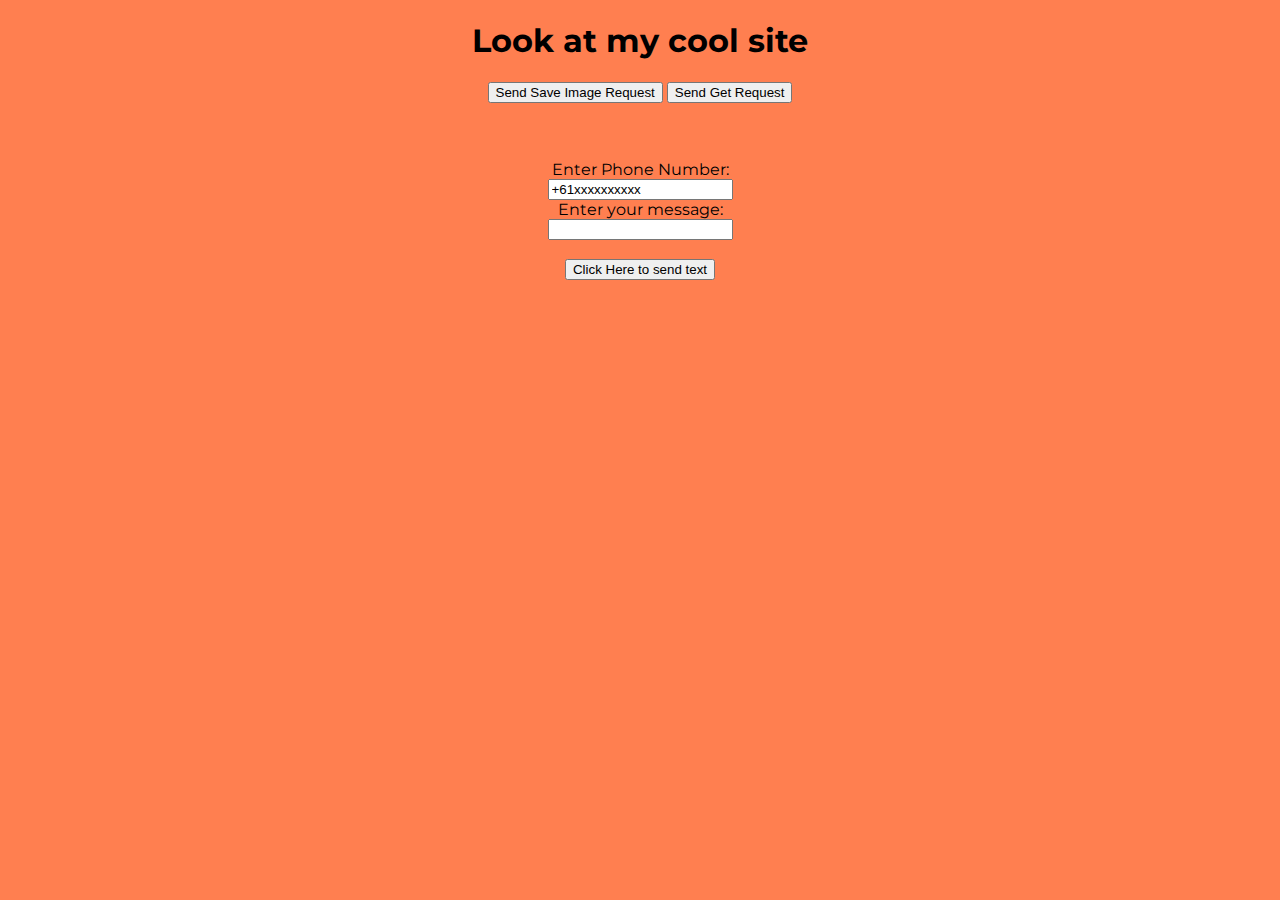
<file: website/frontend/index.html>
<!DOCTYPE html>
<html>
    <head>
        <link rel="stylesheet" type="text/css" href="styles.css">
        <script src="frontend_code.js"></script>
    </head>
    <body>
        <div>
          <h1>Look at my cool site</h1>
          <input type="button" value="Send Save Image Request" onclick=postImage() />
          <input type="button" value="Send Get Request" onclick=getImage() />
        </div><br><br><br>
        <div>
          <form>
            <label for="phone_input">Enter Phone Number:</label><br>
            <input type="text" id="phone_input" name="phone_input" value="+61xxxxxxxxxx"><br>
            <label for="sms_message_input">Enter your message:</label><br>
            <input type="text" id="sms_message_input" name="sms_message_input"><br><br>
            <input type="button" Value="Click Here to send text" onclick=sendSMS()>
          </form> 
        </div>
    </body>

</html>
</file>
<file: website/frontend/styles.css>
@import url("https://fonts.googleapis.com/css2?family=Montserrat:wght@450&family=Ubuntu&display=swap");

body {
    font-family: "Montserrat", sans-serif;
    text-align: center;
    background-color: coral;
}

p {
    font-family: "Ubuntu";
    font-weight: lighter;
    color: #8f8f8f;
}

/* Heading */

/* Sections */
.coloured-section {
    background-color: coral;
    color: white;
}

/* Navigation Bar */

.navbar {
    padding-bottom: 4.5rem;
    font-size: 1rem;
}

.navbar-brand {
    font-weight: bold;
    font-family: "Ubuntu";
    font-size: 2.5rem;
}

.nav-item {
    padding: 0 18px;
}

.nav-link {
    font-family: "Ubuntu";
}

/* Title */

#title {
    overflow: hidden;
}

.container-fluid {
    padding: 3% 15% 7%;
}

/* Title Image */
.title-image {
    border-radius: 1rem;
}

.form-group {
    width: 30rem;
    margin: 0 auto;
    text-align: left;
    background-color: rgb(247, 96, 96);
    padding: 2rem;
    border-radius: 2rem;
}
</file>
